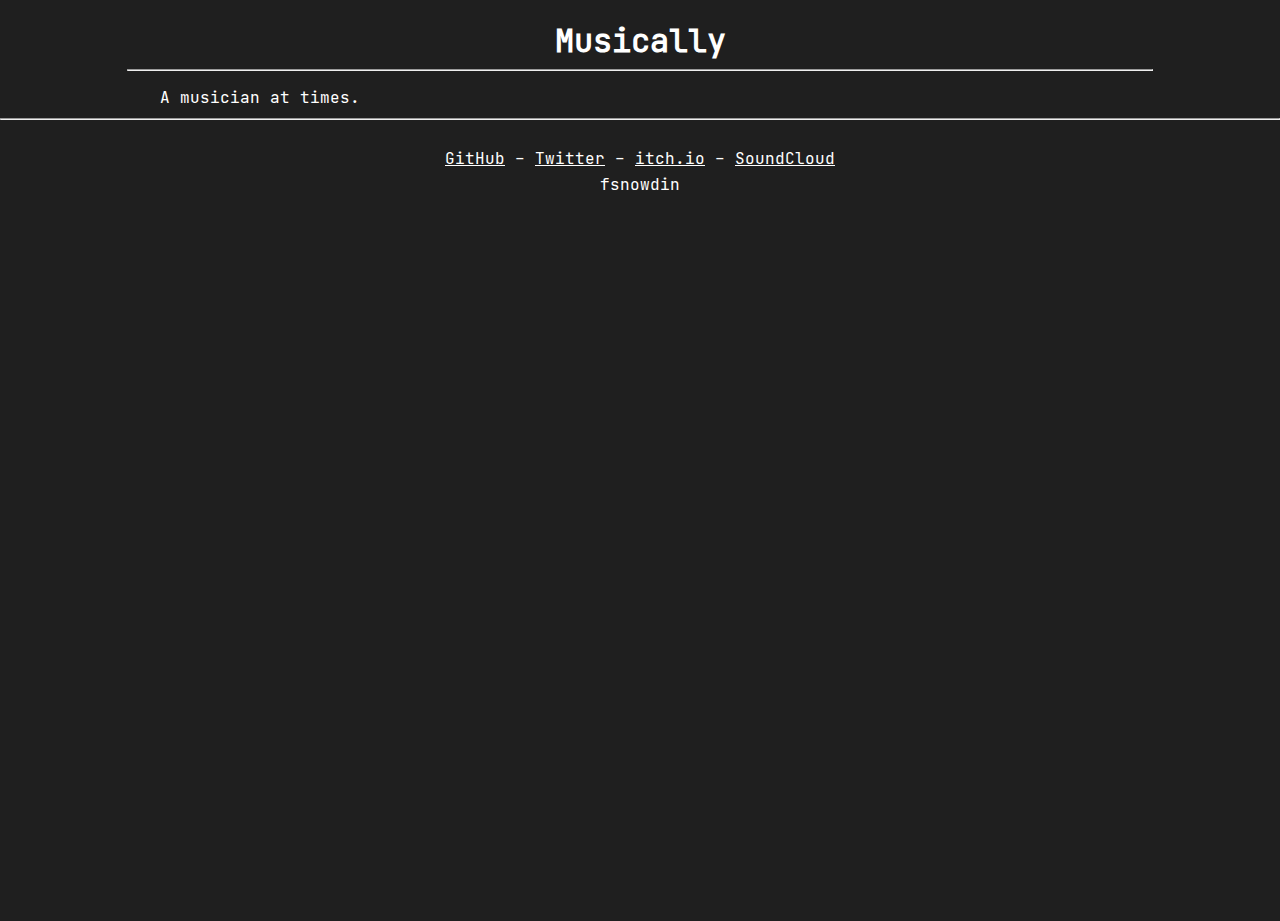
<file: index.html>
<?xml version="1.0" encoding="utf-8"?>
<!DOCTYPE html PUBLIC "-//W3C//DTD XHTML 1.0 Strict//EN"
"http://www.w3.org/TR/xhtml1/DTD/xhtml1-strict.dtd">
<html xmlns="http://www.w3.org/1999/xhtml" lang="en" xml:lang="en">
<head>
<!-- 2021-04-21 Wed 12:19 -->
<meta http-equiv="Content-Type" content="text/html;charset=utf-8" />
<meta name="viewport" content="width=device-width, initial-scale=1" />
<title>Musically</title>
<meta name="generator" content="Org mode" />
<meta name="author" content="fsnowdin" />
<style type="text/css">
 <!--/*--><![CDATA[/*><!--*/
  .title  { text-align: center;
             margin-bottom: .2em; }
  .subtitle { text-align: center;
              font-size: medium;
              font-weight: bold;
              margin-top:0; }
  .todo   { font-family: monospace; color: red; }
  .done   { font-family: monospace; color: green; }
  .priority { font-family: monospace; color: orange; }
  .tag    { background-color: #eee; font-family: monospace;
            padding: 2px; font-size: 80%; font-weight: normal; }
  .timestamp { color: #bebebe; }
  .timestamp-kwd { color: #5f9ea0; }
  .org-right  { margin-left: auto; margin-right: 0px;  text-align: right; }
  .org-left   { margin-left: 0px;  margin-right: auto; text-align: left; }
  .org-center { margin-left: auto; margin-right: auto; text-align: center; }
  .underline { text-decoration: underline; }
  #postamble p, #preamble p { font-size: 90%; margin: .2em; }
  p.verse { margin-left: 3%; }
  pre {
    border: 1px solid #ccc;
    box-shadow: 3px 3px 3px #eee;
    padding: 8pt;
    font-family: monospace;
    overflow: auto;
    margin: 1.2em;
  }
  pre.src {
    position: relative;
    overflow: auto;
    padding-top: 1.2em;
  }
  pre.src:before {
    display: none;
    position: absolute;
    background-color: white;
    top: -10px;
    right: 10px;
    padding: 3px;
    border: 1px solid black;
  }
  pre.src:hover:before { display: inline;}
  /* Languages per Org manual */
  pre.src-asymptote:before { content: 'Asymptote'; }
  pre.src-awk:before { content: 'Awk'; }
  pre.src-C:before { content: 'C'; }
  /* pre.src-C++ doesn't work in CSS */
  pre.src-clojure:before { content: 'Clojure'; }
  pre.src-css:before { content: 'CSS'; }
  pre.src-D:before { content: 'D'; }
  pre.src-ditaa:before { content: 'ditaa'; }
  pre.src-dot:before { content: 'Graphviz'; }
  pre.src-calc:before { content: 'Emacs Calc'; }
  pre.src-emacs-lisp:before { content: 'Emacs Lisp'; }
  pre.src-fortran:before { content: 'Fortran'; }
  pre.src-gnuplot:before { content: 'gnuplot'; }
  pre.src-haskell:before { content: 'Haskell'; }
  pre.src-hledger:before { content: 'hledger'; }
  pre.src-java:before { content: 'Java'; }
  pre.src-js:before { content: 'Javascript'; }
  pre.src-latex:before { content: 'LaTeX'; }
  pre.src-ledger:before { content: 'Ledger'; }
  pre.src-lisp:before { content: 'Lisp'; }
  pre.src-lilypond:before { content: 'Lilypond'; }
  pre.src-lua:before { content: 'Lua'; }
  pre.src-matlab:before { content: 'MATLAB'; }
  pre.src-mscgen:before { content: 'Mscgen'; }
  pre.src-ocaml:before { content: 'Objective Caml'; }
  pre.src-octave:before { content: 'Octave'; }
  pre.src-org:before { content: 'Org mode'; }
  pre.src-oz:before { content: 'OZ'; }
  pre.src-plantuml:before { content: 'Plantuml'; }
  pre.src-processing:before { content: 'Processing.js'; }
  pre.src-python:before { content: 'Python'; }
  pre.src-R:before { content: 'R'; }
  pre.src-ruby:before { content: 'Ruby'; }
  pre.src-sass:before { content: 'Sass'; }
  pre.src-scheme:before { content: 'Scheme'; }
  pre.src-screen:before { content: 'Gnu Screen'; }
  pre.src-sed:before { content: 'Sed'; }
  pre.src-sh:before { content: 'shell'; }
  pre.src-sql:before { content: 'SQL'; }
  pre.src-sqlite:before { content: 'SQLite'; }
  /* additional languages in org.el's org-babel-load-languages alist */
  pre.src-forth:before { content: 'Forth'; }
  pre.src-io:before { content: 'IO'; }
  pre.src-J:before { content: 'J'; }
  pre.src-makefile:before { content: 'Makefile'; }
  pre.src-maxima:before { content: 'Maxima'; }
  pre.src-perl:before { content: 'Perl'; }
  pre.src-picolisp:before { content: 'Pico Lisp'; }
  pre.src-scala:before { content: 'Scala'; }
  pre.src-shell:before { content: 'Shell Script'; }
  pre.src-ebnf2ps:before { content: 'ebfn2ps'; }
  /* additional language identifiers per "defun org-babel-execute"
       in ob-*.el */
  pre.src-cpp:before  { content: 'C++'; }
  pre.src-abc:before  { content: 'ABC'; }
  pre.src-coq:before  { content: 'Coq'; }
  pre.src-groovy:before  { content: 'Groovy'; }
  /* additional language identifiers from org-babel-shell-names in
     ob-shell.el: ob-shell is the only babel language using a lambda to put
     the execution function name together. */
  pre.src-bash:before  { content: 'bash'; }
  pre.src-csh:before  { content: 'csh'; }
  pre.src-ash:before  { content: 'ash'; }
  pre.src-dash:before  { content: 'dash'; }
  pre.src-ksh:before  { content: 'ksh'; }
  pre.src-mksh:before  { content: 'mksh'; }
  pre.src-posh:before  { content: 'posh'; }
  /* Additional Emacs modes also supported by the LaTeX listings package */
  pre.src-ada:before { content: 'Ada'; }
  pre.src-asm:before { content: 'Assembler'; }
  pre.src-caml:before { content: 'Caml'; }
  pre.src-delphi:before { content: 'Delphi'; }
  pre.src-html:before { content: 'HTML'; }
  pre.src-idl:before { content: 'IDL'; }
  pre.src-mercury:before { content: 'Mercury'; }
  pre.src-metapost:before { content: 'MetaPost'; }
  pre.src-modula-2:before { content: 'Modula-2'; }
  pre.src-pascal:before { content: 'Pascal'; }
  pre.src-ps:before { content: 'PostScript'; }
  pre.src-prolog:before { content: 'Prolog'; }
  pre.src-simula:before { content: 'Simula'; }
  pre.src-tcl:before { content: 'tcl'; }
  pre.src-tex:before { content: 'TeX'; }
  pre.src-plain-tex:before { content: 'Plain TeX'; }
  pre.src-verilog:before { content: 'Verilog'; }
  pre.src-vhdl:before { content: 'VHDL'; }
  pre.src-xml:before { content: 'XML'; }
  pre.src-nxml:before { content: 'XML'; }
  /* add a generic configuration mode; LaTeX export needs an additional
     (add-to-list 'org-latex-listings-langs '(conf " ")) in .emacs */
  pre.src-conf:before { content: 'Configuration File'; }

  table { border-collapse:collapse; }
  caption.t-above { caption-side: top; }
  caption.t-bottom { caption-side: bottom; }
  td, th { vertical-align:top;  }
  th.org-right  { text-align: center;  }
  th.org-left   { text-align: center;   }
  th.org-center { text-align: center; }
  td.org-right  { text-align: right;  }
  td.org-left   { text-align: left;   }
  td.org-center { text-align: center; }
  dt { font-weight: bold; }
  .footpara { display: inline; }
  .footdef  { margin-bottom: 1em; }
  .figure { padding: 1em; }
  .figure p { text-align: center; }
  .equation-container {
    display: table;
    text-align: center;
    width: 100%;
  }
  .equation {
    vertical-align: middle;
  }
  .equation-label {
    display: table-cell;
    text-align: right;
    vertical-align: middle;
  }
  .inlinetask {
    padding: 10px;
    border: 2px solid gray;
    margin: 10px;
    background: #ffffcc;
  }
  #org-div-home-and-up
   { text-align: right; font-size: 70%; white-space: nowrap; }
  textarea { overflow-x: auto; }
  .linenr { font-size: smaller }
  .code-highlighted { background-color: #ffff00; }
  .org-info-js_info-navigation { border-style: none; }
  #org-info-js_console-label
    { font-size: 10px; font-weight: bold; white-space: nowrap; }
  .org-info-js_search-highlight
    { background-color: #ffff00; color: #000000; font-weight: bold; }
  .org-svg { width: 90%; }
  /*]]>*/-->
</style>
<script type="text/javascript">
// @license magnet:?xt=urn:btih:e95b018ef3580986a04669f1b5879592219e2a7a&dn=public-domain.txt Public Domain
<!--/*--><![CDATA[/*><!--*/
     function CodeHighlightOn(elem, id)
     {
       var target = document.getElementById(id);
       if(null != target) {
         elem.classList.add("code-highlighted");
         target.classList.add("code-highlighted");
       }
     }
     function CodeHighlightOff(elem, id)
     {
       var target = document.getElementById(id);
       if(null != target) {
         elem.classList.remove("code-highlighted");
         target.classList.remove("code-highlighted");
       }
     }
    /*]]>*///-->
// @license-end
</script>
</head>
<body>
<div id="content">
<h1 class="title">Musically</h1>
<link rel="stylesheet" type="text/css" href="index.css"/>

<hr />

<p>
A musician at times.
</p>

<div id="footer"><hr><br><a href="https://github.com/fsnowdin" target="_blank">GitHub</a> - <a href="https://twitter.com/fsnowdin" target="_blank">Twitter</a> - <a href="https://fsnowdin.itch.io/" target="_blank">itch.io</a> - <a href="https://soundcloud.com/falling_snowdin" target="_blank">SoundCloud</a><br><p>fsnowdin</p></div>
</div>
</body>
</html>
</file>
<file: index.css>
@font-face {
    font-family: 'JetBrains Mono';
    src: url(assets/fonts/jbm.ttf);
}

html, body, #content {
    height: 100%;
}

* {
    /* Color theme */
    background-color: #1f1f1f;
    color: white;

    font-family: 'JetBrains Mono', Tahoma, Arial;

    /* Center the body */
    margin-left: auto;
    margin-right: auto;

    text-align: center;
}

img {
    width: 200%;
    display: block;
}

p {
    text-align: justify;
    font-size: 1rem;
}

body > #content > p {
    /* Wrap the body */
    max-width: 75%;
}

body > #content > hr {
    max-width: 80%;
}

img {
    max-width: 100%;
    width: 100%;
    display: block;
}

iframe {
    width: 100%;
    height: 80%;
}

#footer {
    position: relative;
    bottom: 5px;
    right: 0px;
    left: 0px;
}

#footer > p {
    line-height: 0;
    text-align: center;
}
</file>
